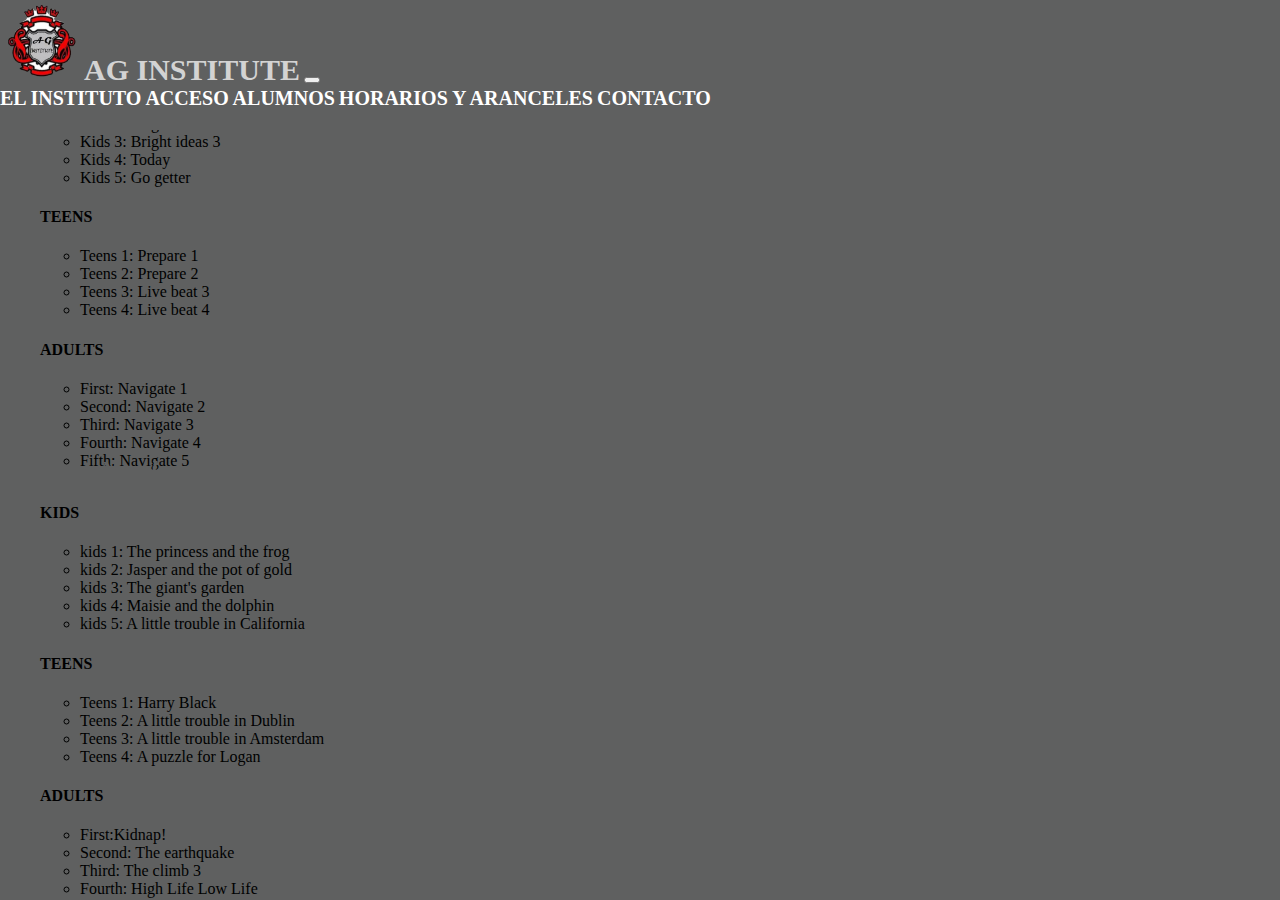
<file: pages/acceso_alumnos.html>
<!DOCTYPE html>
<html lang="en">
<head>
    <meta charset="UTF-8">
    <meta name="viewport" 
    content="width=device-width, initial-scale=1.0">
    <link rel="shortcut icon" href="img/AG INSTITUTE LOGO.png" type="image/x-icon">


    <!--css bootstrap-->

    <link href="https://cdn.jsdelivr.net/npm/bootstrap@5.3.2/dist/css/bootstrap.min.css" rel="stylesheet" integrity="sha384-T3c6CoIi6uLrA9TneNEoa7RxnatzjcDSCmG1MXxSR1GAsXEV/Dwwykc2MPK8M2HN" crossorigin="anonymous">

    <link rel="shortcut icon" href="img/logo.jpg" type="image/x-icon">
    

    
    <!--ARCHIVO CSS-->


    <link rel="stylesheet" href="../css/styles.css">
    <title>Acceso alumnos</title>

    
</head>
<body>
    <header>

        <!--menu de navegacion-->

        <header id="arriba">

            <!--menu de navegacion-->
    
            <nav class="navbar navbar-expand-lg">
    
                <div class="container-fluid">
    
                    <img src="../img/AG INSTITUTE LOGO.png" alt="logo" class="listaLogo">  
            
                <a class="navbar-brand" href="../index.html">AG INSTITUTE</a><!--inicio-->
            
                <button class="navbar-toggler" type="button" data-bs-toggle="collapse" data-bs-target="#navbarNavAltMarkup" aria-controls="navbarNavAltMarkup" aria-expanded="false" aria-label="Toggle navigation">
            
                    <span class="navbar-toggler-icon"></span>
            
                </button>
            
                <div class="collapse navbar-collapse" id="navbarNavAltMarkup">
            
                    <div class="navbar-nav">
            
                    <a class="nav-link active" aria-current="page" href="el_instituto.html">EL INSTITUTO</a>
                        
                    <a class="nav-link" href="acceso_alumnos.html">ACCESO ALUMNOS</a>
            
                    <a class="nav-link" href="horarios_y_aranceles.html">HORARIOS Y ARANCELES</a>
            
                    <a class="nav-link" href="contacto.html">CONTACTO</a>
            
                    </div>
            
                </div>
            
                </div>
            
            </nav>
            
        
            
        </header>

    <section>
        <h1>Acceso alumnos</h1>
        <h2>Material de estudio:</h2>
        <ul>

            <!--menu con boostrap-->
            
            <ul>
                <li>kids 1: Bright ideas 1</li>
                <li>Kids 2: Bright ideas 2</li>
                <li>Kids 3: Bright ideas 3</li>
                <li>Kids 4: Today</li>
                <li>Kids 5: Go getter</li>
            </ul>

            <H4>TEENS</H4>
            <ul>
                <li>Teens 1: Prepare 1</li>
                <li>Teens 2: Prepare 2</li>
                <li>Teens 3: Live beat 3</li>
                <li>Teens 4: Live beat 4</li>
            </ul>
            <H4>ADULTS</H4>
            <ul>
                <li>First: Navigate 1</li>
                <li>Second: Navigate 2</li>
                <li>Third: Navigate 3</li>
                <li>Fourth: Navigate 4</li>
                <li>Fifth: Navigate 5</li>
            </ul>
            
            
            
        </ul>
        <h2>Novels:</h2>
        <ul>
            <H4>KIDS</H4>
            <ul>
                <li>kids 1: The princess and the frog</li>
                <li>kids 2: Jasper and the pot of gold</li>
                <li>kids 3: The giant's garden</li>
                <li>kids 4: Maisie and the dolphin</li>
                <li>kids 5: A little trouble in California</li>
            </ul>
            
            <H4>TEENS</H4>
            <UL>
                <li>Teens 1: Harry Black</li>
            <li>Teens 2: A little trouble in Dublin</li>
            <li>Teens 3: A little trouble in Amsterdam</li>
            <li>Teens 4: A puzzle for Logan</li>
            </UL>
            
            <H4>ADULTS</H4>
            <UL>
                <li>First:Kidnap! </li>
            <li>Second: The earthquake</li>
            <li>Third: The climb 3</li>
            <li>Fourth: High Life Low Life</li>
            <li>Fifth: Officially Dead </li>
            </UL>
            

        </ul>
    </section>






<!--script bootstrap-->

    <script src="https://cdn.jsdelivr.net/npm/bootstrap@5.3.2/dist/js/bootstrap.bundle.min.js" integrity="sha384-C6RzsynM9kWDrMNeT87bh95OGNyZPhcTNXj1NW7RuBCsyN/o0jlpcV8Qyq46cDfL" crossorigin="anonymous"></script>

</body>
</html>
</file>
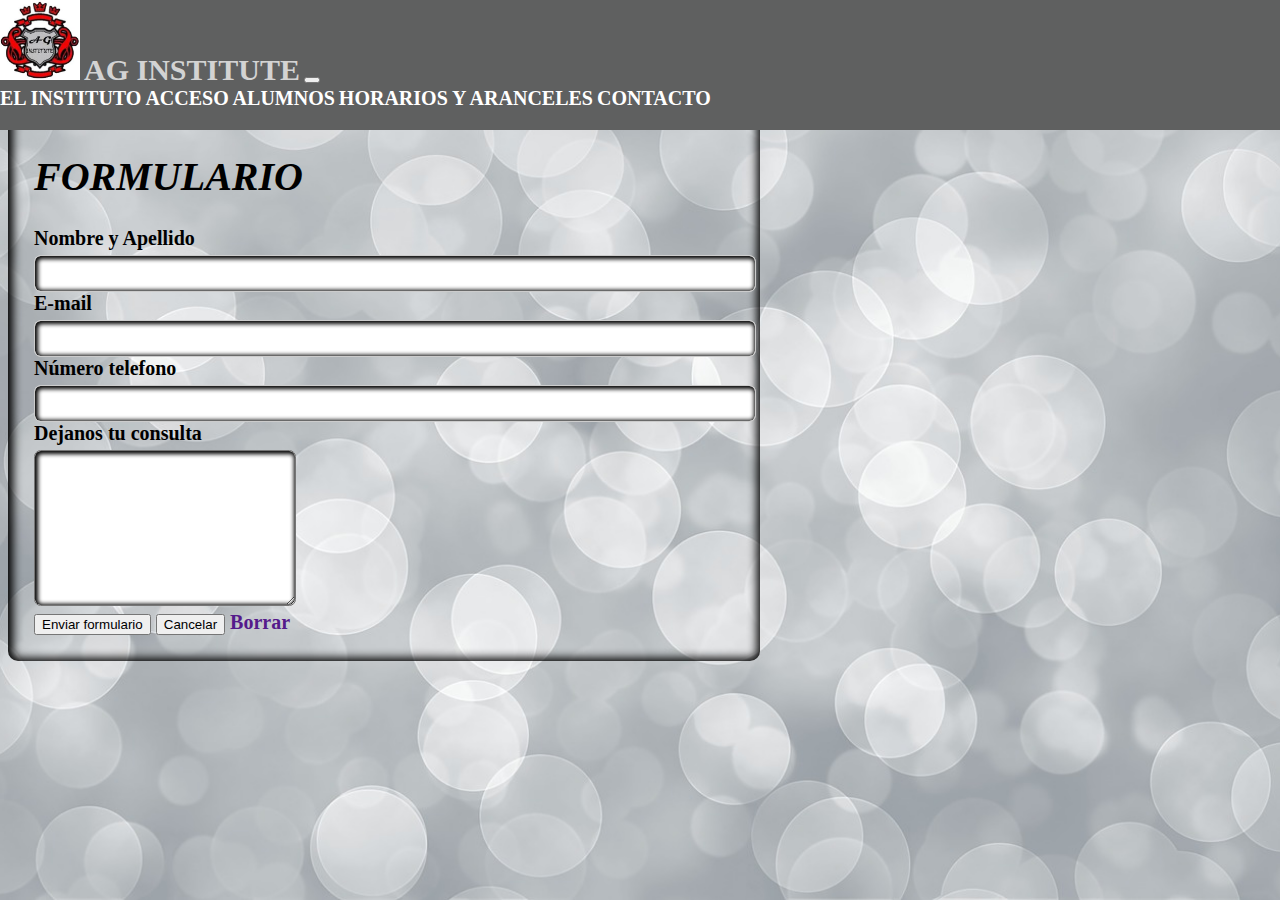
<file: pages/contacto.html>
<!DOCTYPE html>
<html lang="en">
<head>
    <meta charset="UTF-8">
    <meta http-equiv="X-UA-Compatible" content="IE=edge">
    <meta name="viewport" 
    content="width=device-width, initial-scale=1.0">

    <!--css boostrap-->

    <link href="https://cdn.jsdelivr.net/npm/bootstrap@5.3.1/dist/css/bootstrap.min.css" rel="stylesheet" integrity="sha384-4bw+/aepP/YC94hEpVNVgiZdgIC5+VKNBQNGCHeKRQN+PtmoHDEXuppvnDJzQIu9" crossorigin="anonymous">
    
    <link rel="shortcut icon" href="../img/logo.jpg" type="image/x-icon">
    

    <!--iconos boostrap-->

    <link rel="stylesheet" href="https://cdn.jsdelivr.net/npm/bootstrap-icons@1.10.5/font/bootstrap-icons.css">

    <!--ARCHIVO CSS-->

    <link rel="stylesheet" href="../css/styles.css">
    <title>Document</title>

</head>

<body>

    <header id="arriba">

        <!--menu de navegacion-->

        <nav class="navbar navbar-expand-lg">

            <div class="container-fluid">
    
                <img src="../img/logo.jpg" alt="logo" class="listaLogo mx-5">  
            
                <a class="navbar-brand" href="../index.html">AG INSTITUTE</a><!--inicio-->
            
                <button class="navbar-toggler" type="button" data-bs-toggle="collapse" data-bs-target="#navbarNavAltMarkup" aria-controls="navbarNavAltMarkup" aria-expanded="false" aria-label="Toggle navigation">
            
                <span class="navbar-toggler-icon"></span>
                </button>
            
                <div class="collapse navbar-collapse" id="navbarNavAltMarkup">
            
                    <div class="navbar-nav">
            
                    <a class="nav-link "  href="el_instituto.html">EL INSTITUTO</a>
                        
                    <a class="nav-link" href="acceso_alumnos.html">ACCESO ALUMNOS</a>
            
                    <a class="nav-link" href="horarios_y_aranceles.html">HORARIOS Y ARANCELES</a>
            
                    <a class="nav-link" href="contacto.html">CONTACTO</a>
            
                    </div>
                    
                </div>
            </div>
    
        </nav>
        
    </header>

    
        <section class="container">
        
            <div class="row">
    
    <!--division en columnas de bootstrap-->
    
                <div class="col-sm-12 col-md-12 col-lg-12 formulario my-5">
    
                <form action="" method="post" class="bajarformulario"></form>          
                    <div class="form-group">
                        <h1 class="tituloformulario">FORMULARIO</h1>
                        <label for="nombre">Nombre y Apellido</label>
                        <input type="text" id="nombre"  class="form-control">
                                
                    </div>
                            
                    <div class="form-group">
                    <label for="e-mail">E-mail</label>
                    <input type="email" id="e-mail" class="form-control">
                    </div>
                            
                            
                    <div class="form-group " >
                    <label for="telefono">Número telefono</label>
                    <input type="tel" id="telefono" class="form-control">    
                    </div>
                            
                            
                    <div class="form-group my-5" >
                    <label for="mensaje">Dejanos tu consulta</label>
                    <textarea id="mensaje" cols="30" rows="10"></textarea >
    
                        
                        
                    </div>
                            
                    <div class="form-group">
                    <button type="submit" class="btn btn-primary">Enviar formulario</button>
                            
                    <button type="submit" class="btn btn-success">Cancelar</button>
                    <a href="" class="btn btn-danger">Borrar</a>
                    </div>
                </div>
    
        
            </div>
                
        </section>
        
    



    <!--script de boostrap-->

    <script src="https://cdn.jsdelivr.net/npm/bootstrap@5.3.1/dist/js/bootstrap.bundle.min.js" integrity="sha384-HwwvtgBNo3bZJJLYd8oVXjrBZt8cqVSpeBNS5n7C8IVInixGAoxmnlMuBnhbgrkm" crossorigin="anonymous"></script>

</body>
</html>
</file>
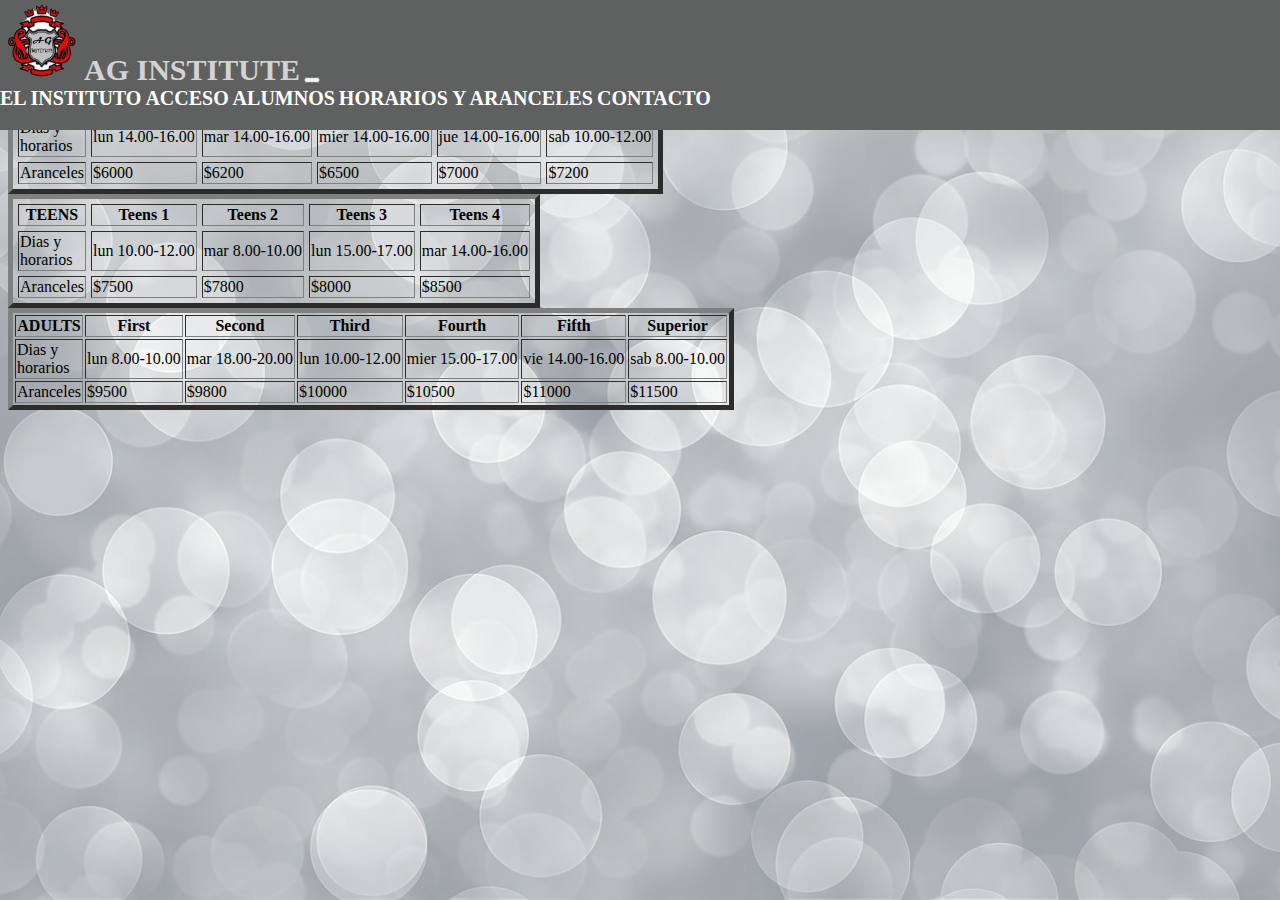
<file: pages/horarios_y_aranceles.html>
<!DOCTYPE html>
<html lang="en">
<head>
    <meta charset="UTF-8">
    <meta name="viewport" 
    content="width=device-width, initial-scale=1.0">
    <link rel="shortcut icon" href="img/AG INSTITUTE LOGO.png" type="image/x-icon">

    <!--ARCHIVO CSS-->

    <link rel="stylesheet" href="../css/styles.css">
    <title>Document</title>
</head>
<body>
    
    <header id="arriba">

        <!--menu de navegacion-->

        <nav class="navbar navbar-expand-lg">

            <div class="container-fluid">

                <img src="../img/AG INSTITUTE LOGO.png" alt="logo" class="listaLogo">  
        
            <a class="navbar-brand" href="../index.html">AG INSTITUTE</a><!--inicio-->
        
            <button class="navbar-toggler" type="button" data-bs-toggle="collapse" data-bs-target="#navbarNavAltMarkup" aria-controls="navbarNavAltMarkup" aria-expanded="false" aria-label="Toggle navigation">
        
                <span class="navbar-toggler-icon"></span>
        
            </button>
        
            <div class="collapse navbar-collapse" id="navbarNavAltMarkup">
        
                <div class="navbar-nav">
        
                <a class="nav-link active" aria-current="page" href="el_instituto.html">EL INSTITUTO</a>
                    
                <a class="nav-link" href="acceso_alumnos.html">ACCESO ALUMNOS</a>
        
                <a class="nav-link" href="horarios_y_aranceles.html">HORARIOS Y ARANCELES</a>
        
                <a class="nav-link" href="contacto.html">CONTACTO</a>
        
                </div>
        
            </div>
        
            </div>
        
        </nav>
        
        
    </header>

    <section>
        <h1>Horarios y Aranceles</h1>




<!--cuadro de horarios y aranceles
<h3>cuadro</h3>-->
<table border="5" cellspacing="5">
    <th>KIDS</th>
    <th>Kids 1</th>
    <th>Kids 2</th>
    <th>Kids 3</th>
    <th>Kids 4</th>
    <th>Kids 5</th>


    <tr>
        <td>Dias y <br>horarios</td>
        <td>lun 14.00-16.00</td>
        <td>mar 14.00-16.00</td>
        <td>mier 14.00-16.00</td>
        <td>jue 14.00-16.00</td>
        <td>sab 10.00-12.00</td>
    
    </tr>

    <tr>
        <td>Aranceles</td>
        <td>$6000</td>
        <td>$6200</td>
        <td>$6500</td>
        <td>$7000</td>
        <td>$7200</td>
    </tr>
</table>

<table border="5" cellspacing="5">
    <th>TEENS</th>
    <th>Teens 1</th>
    <th>Teens 2</th>
    <th>Teens 3</th>
    <th>Teens 4</th>
    
    <tr>
        <td>Dias y <br>horarios</td>
        <td>lun 10.00-12.00</td>
        <td>mar 8.00-10.00</td>
        <td>lun 15.00-17.00</td>
        <td>mar 14.00-16.00</td>
    
    </tr>

    
    <tr>
        <td>Aranceles</td>
        <td>$7500</td>
        <td>$7800</td>
        <td>$8000</td>
        <td>$8500</td>
    
    </tr>


</table >

<table border="5 cellspacing=5">
    <th>ADULTS</th>
    <th>First</th>
    <th>Second</th>
    <th>Third</th>
    <th>Fourth</th>
    <th>Fifth</th>
    <th>Superior</th>
    
    <tr>
        <td>Dias y <br>horarios</td>
        <td>lun 8.00-10.00</td>
        <td>mar 18.00-20.00</td>
        <td>lun 10.00-12.00</td>
        <td>mier 15.00-17.00</td>
        <td>vie 14.00-16.00</td>
        <td>sab 8.00-10.00</td>
        
    </tr>

    
    <tr>
        <td>Aranceles</td>
        <td>$9500</td>
        <td>$9800</td>
        <td>$10000</td>
        <td>$10500</td>
        <td>$11000</td>
        <td>$11500</td>
    </tr>


</table>
        
    </section>
</body>
</html>
</file>
<file: css/styles.css>
a{
    text-decoration: none;
}

header {
top: 0;
left: 0;
width: 100%;
z-index: 100;
background-color:  #5f6060;
position: fixed;
}

main{
    display: flex;
    justify-content: center;
}


.navbar-brand {
    color: lightgrey;
    font-style:initial;
    font-weight: bolder;
    font-size: 30px;
    align-content: flex-end;
}

.nav-link {

    color: #fff;
    font-weight: bold;
    font-size: 20px;

}

nav{
    height: 130px;
}

.listaLogo {
    width: 80px;
    height: 80px;
    
}


.card-img-portada {
    display: flex;
    flex-direction:row;
    align-items: center;
}


.text-center {
    margin-top: 100px;
    color: #5f6060;
    font-style: oblique;
    font-weight: bold;
}

.classroom {
    background: linear-gradient(rgba(253, 253, 253, 0.041), black), url(../img/classroom-2787754_1280.jpg);
    background-size: cover;
    background-position: center center;
    height: 100vh;
    width: 100%;
    display: flex;
    align-items: center;
    color: lightgray;
    padding-left:40px;

}
    
.classroom h1 {

font-family: 'Dancing Script', cursive;
font-weight: 700;
font-size: 40px;
}


.padre-galeria {
    margin-top: 100px;
    display:flex;
    flex-direction:row;
    align-items: center;
    gap: 40px; 
    flex-wrap: wrap;
    justify-content: center; 
    max-width: 80%;
    justify-content: center;
    
}


.card {
    max-width: 100%;
    height: 220px ;
    border-radius: 30px;
    box-shadow: 5px 5px 5px rgb(75, 75, 75);
}

.card-img-top {
    height: 150px ;
    border-radius: 30px 30px 0px 0px;
}


h2 {
    display: block;
    margin-left: 100px;
    margin-top: -30px;
    color: #5f6060;
    font-style: oblique;
    font-weight: bold;

}


.card-text {
    font-size: 15px;
    font-weight: bold;
    color: #5f6060;
    font-style: oblique;
    font-weight: bold;

}
/*flexbox*/
.card-body {

    display: flex;
    flex-direction: column;
    align-items: center;
    margin-left: 20px;
    gap: 20px;
}

/*grid*/

.titulogrid-container {
    display: grid;
    grid-template-columns: repeat(2, 1fr); 
    grid-gap: 20px; 
    margin-top: 100px;
    margin-left: 50px;
    color: #5f6060;
    font-style: oblique;
    font-weight: bold;
}


.grid-container {
    display: grid;
    grid-template-columns: repeat(2, 1fr); 
    grid-gap: 20px; 
}

iframe {
    margin-left: 40px;
    width: 70%; 
    height: 200px; 
    border: 1px solid #ccc; 

}



@media (max-width:768px) {
    .padre-galeria {
        display: grid;
        grid-template-columns:repeat(2, 1fr);
        justify-items: center;
    }

    .video-container {

        width:600px; 
        height:300px;
        }
        
        .mapa-container {
        width:600px;
        height: 300px;
        }
}
@media (max-width:520px) {
    .padre-galeria {
        justify-content: center;
        display: flex;
        flex-direction: row;

        }
    .text-center {
        margin-top: 150px;
            
        }
    .titulogrid-container {
        grid-template-columns: 1fr;

    }
    #mapa {
        display: none ;
    }
    .grid-container {
        grid-template-columns: 1fr;
    }
    
    .navbar-brand {

    color: lightgrey;
    font-style:initial;
    font-weight: bold;
    font-size: 20px;
    align-content: center;

    }
}


.bi {
font-size: 30px;
}
.bi-instagram {
color: firebrick;
}

.bi-whatsapp {
color: forestgreen;
}


/*pagina formulario*/

.row {
margin-top: 100px;
justify-content: center;
}

body {

background-image: url(../img/bokeh-2152298_1280.jpg);
background-repeat: no-repeat;
background-size: cover;
background-attachment: fixed;
background-position: center;
}
    
.tituloformulario {
    font-weight: bold;
    font-style: oblique;

}
.formulario {
max-width: 35em;
padding: 1.3em;
margin-top: 200 auto;
font-weight: bold;
font-size: 20px;
border-radius: 0.5em;
box-shadow: inset 1px 1px 10px 4px;
}

.form-group my-5 {
position: absolute;
top: 0;
left: 0;
pointer-events: none;
transition: all 0.3s ease; 
width: 100%;
height: 150px;
}

input {
width: 100%;
padding: 10px;
border: 1px solid #ccc;
}

.form-control {
border-radius: 0.5em;
box-shadow: inset 1px 1px 4px 2px;

}

#mensaje {
border-radius: 0.5em;
box-shadow: inset 1px 1px 4px 2px;
}


label {
    display: block;
    margin-bottom: 5px; 
}

/*flecha ir arriba index*/
.ir-arriba {
    
    bottom: 20px; /* Distancia desde el borde inferior */
    right: 20px; /* Distancia desde el borde derecho */
    background-color: #3b3c3d; /* Color de fondo del botón */
    border: none; /* Sin borde */
    border-radius: 10%; /* Hacer el botón circular */
    padding: 10px 15px; /* Espaciado interior */
    cursor: pointer; /* Cambiar el cursor al pasar por encima */
    margin: 30px;
}

.ir-arriba:hover {
    background-color: #0056b3; /* Cambiar el color de fondo al pasar el mouse */
}

.flechita{
    height: 20px;
    width: 20px;
    filter: invert(100%);
    
}
</file>
